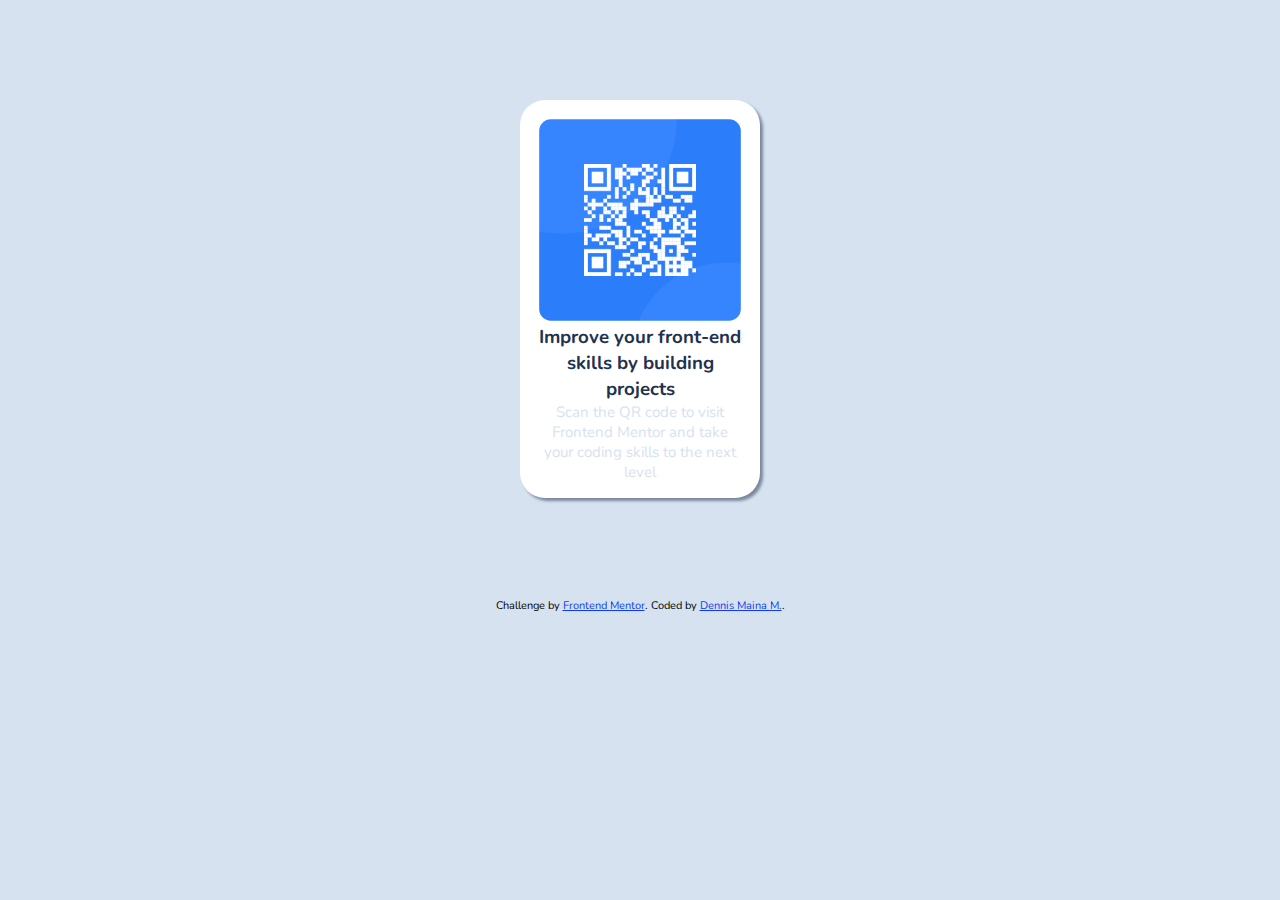
<file: index.html>
<!DOCTYPE html>
<html lang="en">

<head>
  <meta charset="UTF-8">
  <meta name="viewport" content="width=device-width, initial-scale=1.0">
  <!-- displays site properly based on user's device -->

  <link rel="icon" type="image/png" sizes="32x32" href="assets/images/favicon-32x32.png">
  <link rel="stylesheet" href="style.css" />

  <title>QR Code</title>
</head>

<body>
  <div class="container">
    <div class="card" style="width: 15rem;">
      <img src="assets/images/image-qr-code.png" class="img-top" style="width: 13rem;">
      <div class="card-body">
        <h3>Improve your front-end skills by building projects</h3>

        <p>Scan the QR code to visit Frontend Mentor and take your coding skills to the next level</p>
      </div>
    </div>
  </div>

  <div class="attribution">
    Challenge by <a href="https://www.frontendmentor.io?ref=challenge" target="_blank" rel="noopener noreferrer">Frontend Mentor</a>.
    Coded by <a href="https://github.com/wajethii " target="_blank" rel="noopener noreferrer">Dennis Maina M.</a>.
  </div>
</body>

</html>
</file>
<file: style.css>
@import url('https://fonts.googleapis.com/css2?family=Nunito:wght@400;700&display=swap');
*{
    box-sizing: border-box;
    margin: 0;
    padding: 0;
}
body {
    font-family: 'Nunito', sans-serif;
    background-color:hsl(212, 45%, 89%);
}
img{
    display: flex;
    align-items: center;
    justify-content: center;
    border-radius:15px;
    max-width: 255px;
    margin: 0 auto;
    padding: 0.2em;
}
p{
    font-size: 15px;
    color:hsl(212, 45%, 89%);
}
h3{
    color: hsl(218, 44%, 22%);

}
.container{
    display: flex;
    align-items: center;
    justify-content: center;
    color: white;
    max-width: 1440px;
    margin: 0 auto;
    padding: 0 30px;
}
.card{
    border-radius: 25px;
    background-color:hsl(0, 0%, 100%) ;
    margin: 100px 0px;
    padding: 1em;
    box-shadow: 3px 3px 3px hsl(220, 15%, 55%);

}
.attribution { 
    font-size: 11px; text-align: center; 
}
.attribution a {
     color: hsl(228, 90%, 50%); 
}
@media(max-width:1440px){
    .container .card .img .card-title{
        flex-direction: column;
        padding: top 10px;
        text-align: center;
    }
    .card{
        display: block;
        text-align: center;
    }
       
}.attribution{
    flex-direction: column;
    padding: top 20px;
    text-align: center;

}
</file>
